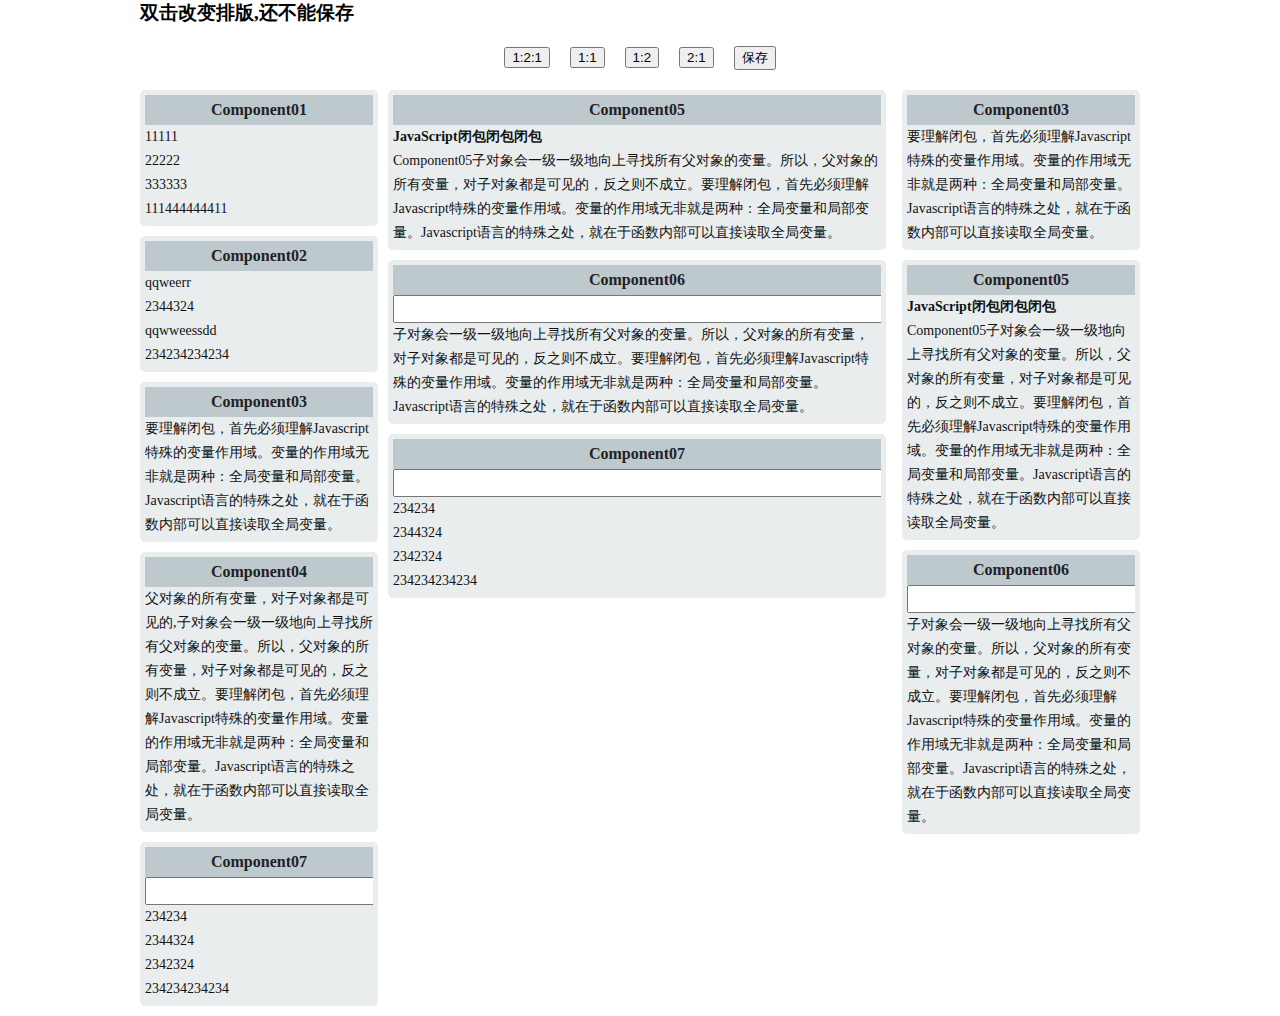
<file: index.html>
<!DOCTYPE html>
<html lang="en">
<head>
    <meta charset="UTF-8">
    <title></title>
    <script src="Sortable-master/Sortable.min.js"></script>
    <script src="Sortable-master/react-sortable-mixin.js"></script>
    <script src="build/react.js"></script>
    <script src="build/react-dom.js"></script>
    <script src="build/JSXTransformer.js"></script>
    <link href="css/css1.css" type="text/css" rel="stylesheet" />

</head>
<body>
    <div id="main"></div>
    <script src="conponent/main.js" type="text/jsx"></script>
</body>
</html>
</file>
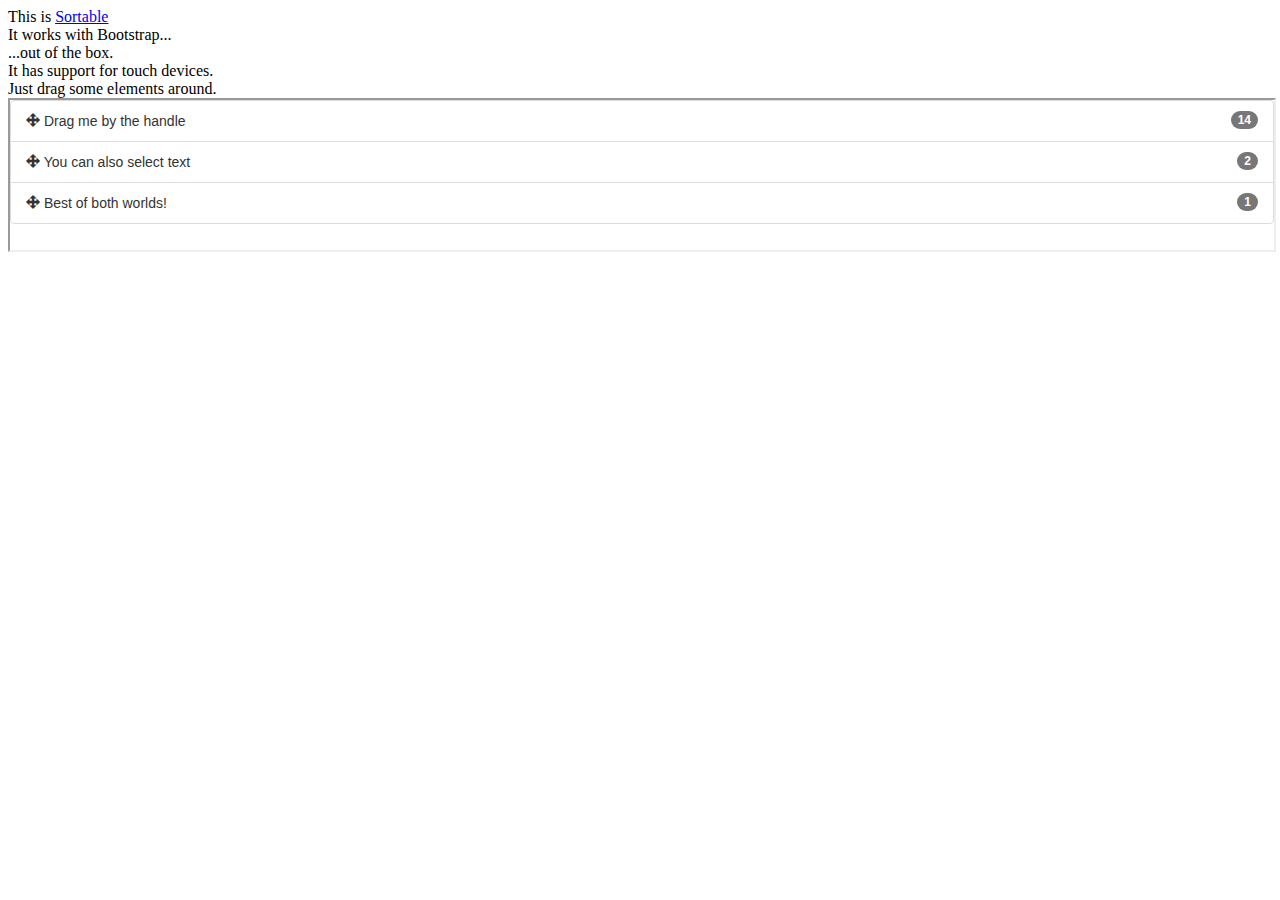
<file: Sortable-master/st/iframe/index.html>
<!DOCTYPE html>
<html>
<head>
	<meta charset="utf-8">
	<title>IFrame playground</title>
</head>
<body>


<!-- Latest compiled and minified CSS -->



<!-- Latest Sortable -->
<script src="../../Sortable.js"></script>


<!-- Simple List -->
<div id="simpleList" class="list-group">
	<div class="list-group-item">This is <a href="http://rubaxa.github.io/Sortable/">Sortable</a></div>
	<div class="list-group-item">It works with Bootstrap...</div>
	<div class="list-group-item">...out of the box.</div>
	<div class="list-group-item">It has support for touch devices.</div>
	<div class="list-group-item">Just drag some elements around.</div>
</div>

<script>
	(function () {
		Sortable.create(simpleList, {group: 'shared'});


		var iframe = document.createElement('iframe');

		iframe.src = 'frame.html';
		iframe.width = '100%';
		iframe.onload = function () {
			var doc = iframe.contentDocument,
					list = doc.getElementById('listWithHandle');

			Sortable.create(list, {group: 'shared'});
		};


		document.body.appendChild(iframe);
	})();
</script>

</body>
</html>
</file>
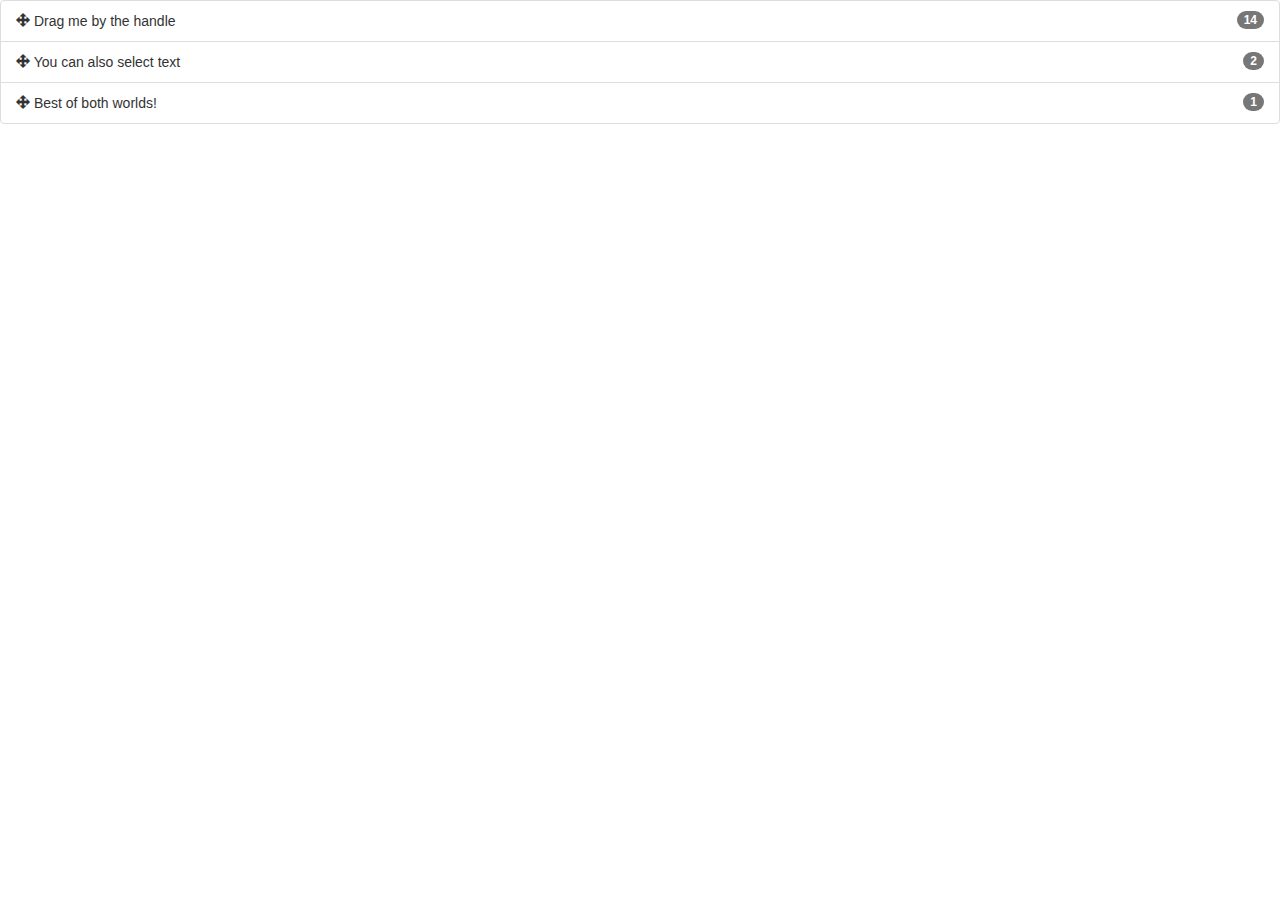
<file: Sortable-master/st/iframe/frame.html>
<!DOCTYPE html>
<html>
<head>
	<meta charset="utf-8">
</head>
<body>

<!-- Latest compiled and minified CSS -->
<link rel="stylesheet" href="https://maxcdn.bootstrapcdn.com/bootstrap/3.3.1/css/bootstrap.min.css"/>


<!-- List with handle -->
<div id="listWithHandle" class="list-group">
	<div class="list-group-item">
		<span class="badge">14</span>
		<span class="glyphicon glyphicon-move" aria-hidden="true"></span>
		Drag me by the handle
	</div>
	<div class="list-group-item">
		<span class="badge">2</span>
		<span class="glyphicon glyphicon-move" aria-hidden="true"></span>
		You can also select text
	</div>
	<div class="list-group-item">
		<span class="badge">1</span>
		<span class="glyphicon glyphicon-move" aria-hidden="true"></span>
		Best of both worlds!
	</div>
</div>

</body>
</html>
</file>
<file: css/css1.css>
body, div, dl, dt, dd, ul, ol, li, h1, h2, h3, h4, h5, h6,input, textarea, p, blockquote, th, td{margin:0;padding:0;*zoom:1;font-family:"΢���ź�";}
a{ text-decoration:none;}
ul{ list-style:none;}
img{ border:none;}
.clear:after {visibility: hidden;display: block;font-size: 0;content: " ";clear: both;height: 0;}
.clear{*zoom:1;}
.dn{ display: none;}

#main{ width: 1000px; margin: auto;}
#top{ text-align: center; padding: 10px; }
#top button{ margin: 10px;}
#box{ overflow: hidden;}
/*modules*/
#module01{}
#left{ width: 238px; float: left; margin-right: 10px; margin-bottom: -9999px; padding-bottom: 9999px;}
#middle01{ width: 498px; float: left; margin-bottom: -9999px; padding-bottom: 9999px;}
#right{ width: 238px;  float: right; margin-left: 10px; margin-bottom: -9999px; padding-bottom: 9999px;}

#module02{}
.mr_10{ margin-right: 10px;}
.block{ width: 493px;  float: left; margin-bottom: -9999px; padding-bottom: 9999px;}
#module03{}
#oth_rigth{ margin-left: 248px; width: auto; margin-bottom: -9999px; padding-bottom: 9999px;}
#module04{}
#oth_left{ margin-right:248px; width: auto; margin-bottom: -9999px; padding-bottom: 9999px; }
/*components*/
.comp{ display: block; padding: 5px; margin-bottom: 10px; background: #eaedee; border-radius: 5px; color: #111; font-size: 14px; line-height: 24px;}
.comp strong{  color: #222; font-family: Consolas; line-height: 30px; font-size: 16px;  display: block; text-align: center; background: #bec9ce;}
.comp p{ font-weight: bold;}
.input{ overflow: hidden; text-align: center;}
.input input{ display:inline-block; height: 20px; font-size: 16px; line-height: 20px; padding: 2px 5px; width: 100%;}
</file>
